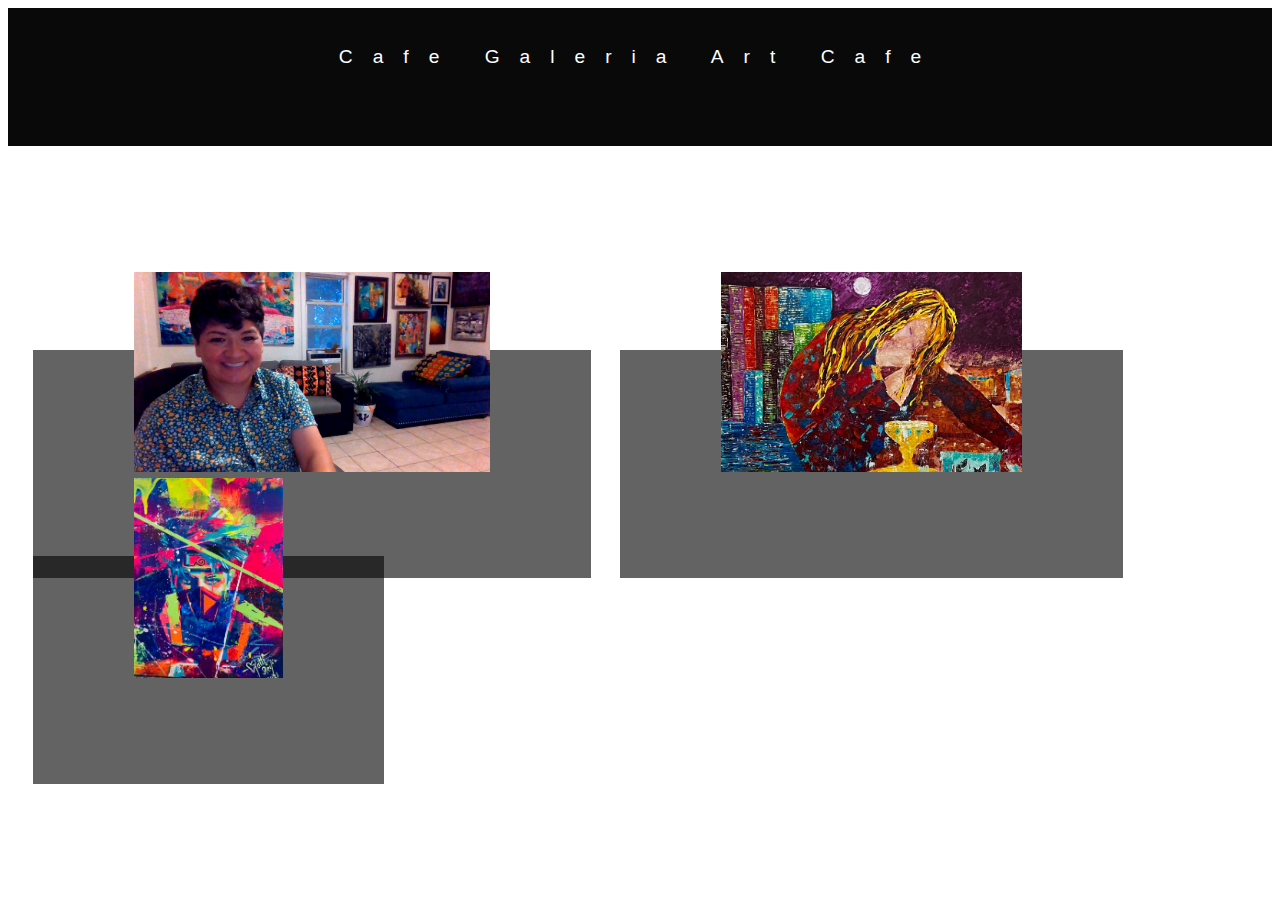
<file: Art Gallery.html>
<!DOCTYPE html>
<html lang="en">
<head>
    <meta charset="UTF-8">
    <meta http-equiv="X-UA-Compatible" content="IE=edge">
    <meta name="viewport" content="width=device-width, initial-scale=1.0">
    <link rel="stylesheet" href="css/style.css">

    <title>Art Gallery</title>
</head>
<body>

    <nav>Cafe Galeria Art Cafe</nav>
    <div><img class="G-background" src="./img/Gallery.jpg" alt="selfportrait"></div>
    <div><img class="artwork1" src="./img/IMG_E0096 (2).JPG" alt="Felicity"></div>
    <div><img class="artwork2" src="./img/Naruto (2).jpg" alt="MixedMedia"></div>

</body>
</html>
</file>
<file: css/style.css>
nav{
    font-size: larger;
    font-family:'Lucida Sans', 'Lucida Sans Regular', 'Lucida Grande', 'Lucida Sans Unicode', Geneva, Verdana, sans-serif;    letter-spacing: 20px;
    color: white;
    background-color: rgba(0, 0, 0, 0.966);
    height: 100px;
    text-align: center;
    padding-top: 3%;    
}
a{
    font-size:x-large;
    padding-left: 13%;
    font-family: 'Trebuchet MS', 'Lucida Sans Unicode', 'Lucida Grande', 'Lucida Sans', Arial, sans-serif;
    color:rgba(140, 85, 192, 0.719);
}
div{
    display: inline;
    background-color:rgba(5, 5, 5, 0.623);
    color: white;
    padding: 8%;
    margin-left: 10%;
    font-size:x-large;
    margin-left: 2%;

}

footer{
    background-color: rgba(117, 33, 196, 0.945);
    height: 400px;
}
.Logo{
    height: 400px;
    float: right;
        
}
.Hero{
    background-image: url("https://images.pexels.com/photos/1307698/pexels-photo-1307698.jpeg?auto=compress&cs=tinysrgb&w=1600");
    height: 50%;
    background-position: center;
    background-repeat: no-repeat;
    background-size: cover;
}
  .G-background{
    height: 200px;
    margin-top: 10%;
    
  }
  .artwork1{
    height: 200px;
  }
  .artwork2{
    height: 200px;
  }
  label{
    display: block;
    color: blueviolet;
    height: 10px;
    padding: 10px;
  }
  .c-Logo{
    height: 400px;
    
    float: right;

  }
  .p-qoute{
    height: 500px;
    margin: 1px;
    
  }
  .p-qoute2{

background-image: url(https://images.pexels.com/photos/6185656/pexels-photo-6185656.jpeg?auto=compress&cs=tinysrgb&w=1600);
height: 500px;
width: 1000px;
margin-top: 5%;

  }
  
  .dark{
    height: 100px;
    
  }
  h1{
    margin:4%;
    
  }
  .medium{
    height: 100px;

  }
</file>
